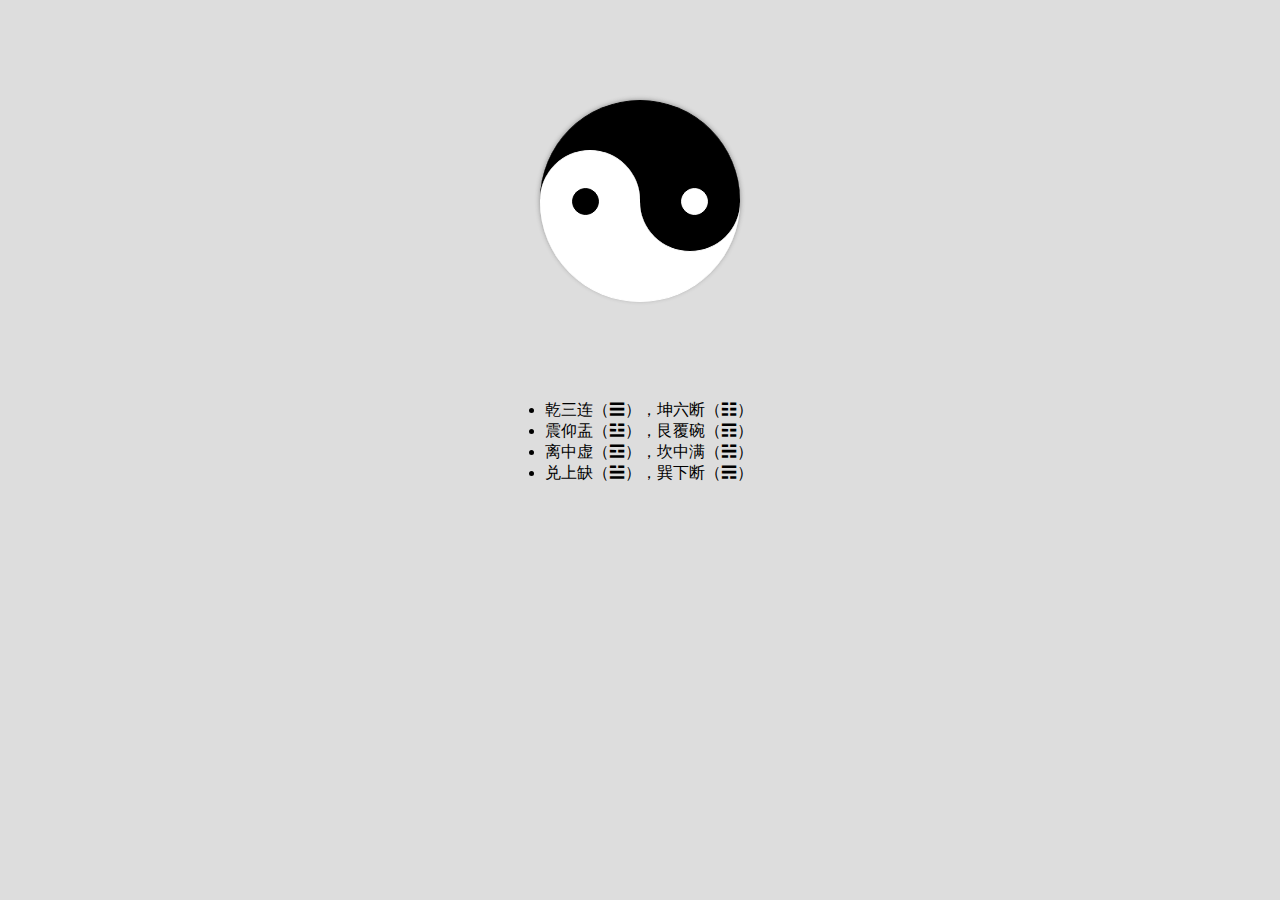
<file: taiji completed/index.html>
<!DOCTYPE html>
<html lang="en">
<head>
    <meta charset="UTF-8">
    <meta name="viewport" content="width=device-width, initial-scale=1.0">
    <meta http-equiv="X-UA-Compatible" content="ie=edge">
    <title>taiji</title>
    <link rel="stylesheet" href="style.css">
</head>
<body>
    <div class="taiji">
        <div class="taijiTop">
            <div class="black"></div>
        </div>
        <div class="taijiBottom">
            <div class="white"></div>
                <div class="blackBall"></div>
                <div class="whiteBall"></div>
        
        </div>
    </div>
    <ul>
    <li>乾三连（☰），坤六断（☷）</li>
    <li>震仰盂（☳），艮覆碗（☶）</li>
    <li>离中虚（☲），坎中满（☵）</li>
    <li>兑上缺（☱），巽下断（☴）</li>
    </ul>
</body>
</html>
</file>
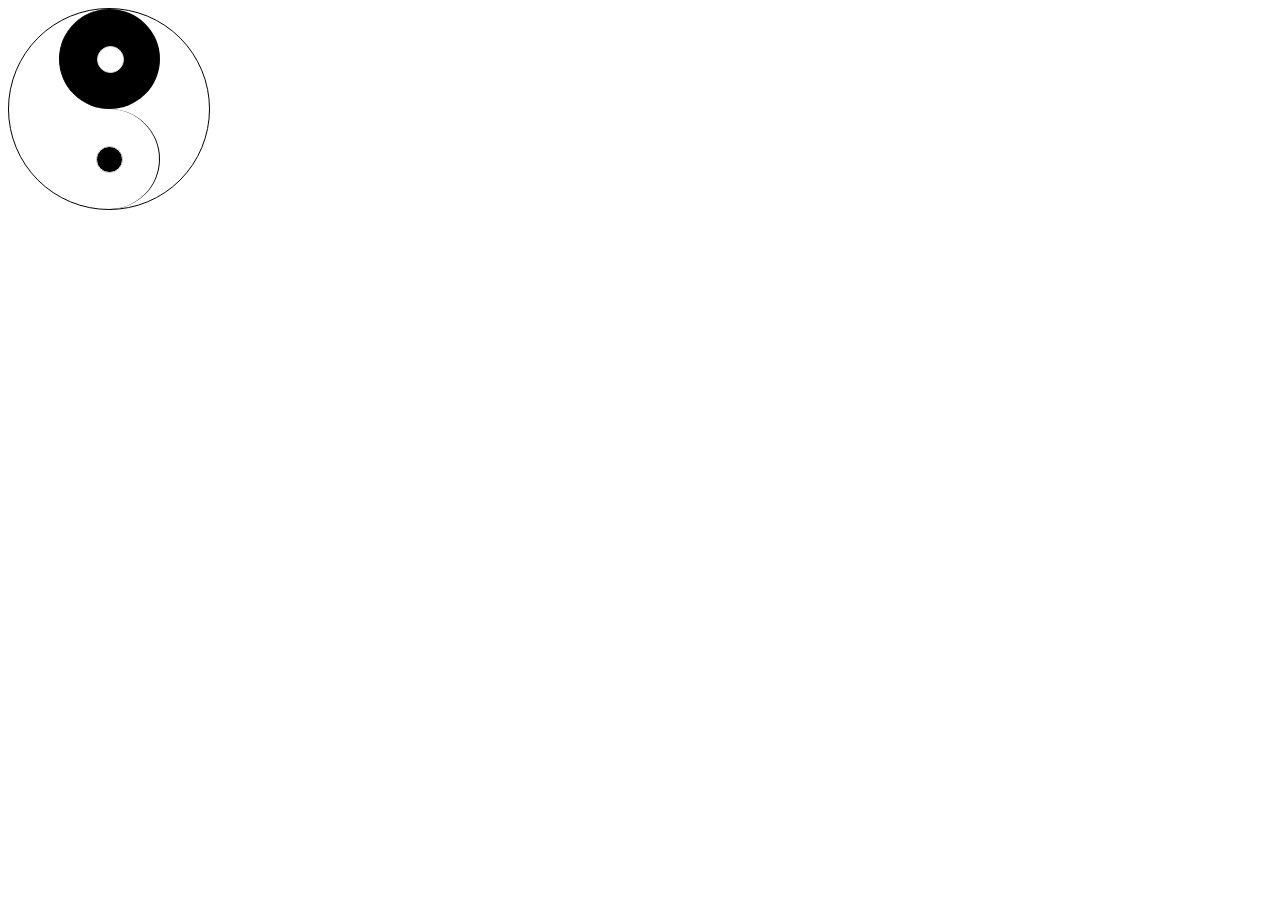
<file: taiji failed/index.html>
<!DOCTYPE html>
<html lang="en">
<head>
    <meta charset="UTF-8">
    <meta name="viewport" content="width=device-width, initial-scale=1.0">
    <meta http-equiv="X-UA-Compatible" content="ie=edge">
    <title>taiji</title>
    <link rel="stylesheet" href="style.css">
</head>
<body>
    <div class="yinyang">
        <div class="black">
            <div class="whiteCircle"></div>
        </div>
    
        <div class="white">
            <div class="blackCircle"></div>
        </div>
        
    </div>
</body>
</html>
</file>
<file: taiji completed/style.css>
body{
    background-color: #ddd;
    margin: 0;
    padding: 0;
}

.taiji{
    width:200px;
    height: 200px;
    margin: 100px auto;
    border-radius: 100%;
    animation: 3s linear 0s infinite hh;   
    box-shadow: 0 0 5px #888; 
}
.taijiTop{
    width:200px;
    height:100px;
    border-top:1px solid black;
    border-radius: 100px 100px 0 0 ;
    background-color: black;
    position: relative;
}
.black{
    width:100px;
    height: 50px;
    background-color: white;
    border-top:1px solid white;
    border-radius: 100px 100px 0 0 ;
    position: absolute;
    bottom: 0;
    left:0;
}

.taijiBottom{
    width:200px;
    height:100px;
    border-bottom:1px solid white;
    border-radius: 0 0 100px 100px ;
    background-color: white;
    position: relative;  
}
.white{
    width:100px;
    height: 50px;
    background-color: black;
    border-bottom:1px solid white;
    border-radius: 0 0 100px 100px ;
    position: absolute;
    top: 0;
    left:50%;
}
.blackBall{
    width:25px;
    height:25px;
    border: 1px solid black;
    border-radius: 50%;
    background-color: black;
    position: absolute;
    top:-13px;
    left:32px;
}
.whiteBall{
    width:25px;
    height:25px;
    border: 1px solid white;
    border-radius: 50%;
    background-color: white;
    position: absolute;
    top:-13px;
    right:32px;
}
ul{
    width:230px;
    margin: 0 auto;
}
@keyframes hh {
    from { transform: rotate(0); }
    to   { transform: rotate(360deg);}

  }
</file>
<file: taiji failed/style.css>
.yinyang{
    width: 200px;
    height: 200px;
    border:1px solid black;
    border-radius: 50%;
    position: relative;
}

.yinyang .black{
    width:100px;
    height: 100px;
    border-left: 1px solid black;  
    border-radius: 50%;
    position: absolute;
    bottom:50%;
    left: 25%;
    background-color: black;
}
.yinyang .whiteCircle{
    
    width:25px;
    height: 25px;
    border: 1px solid #ddd;
    border-radius: 50%;
    background-color: white;
    position: absolute;
    top:0;
    left: 0;right: 0;bottom: 0;
    margin: auto;    
}

.yinyang .white{
    width:100px;
    height: 100px;
    border-right: 1px solid black;  
    border-radius: 50%;
    position: absolute;
    top:50%;
    left: 25%;
    background-clip: white;
}
.yinyang .blackCircle{
    
    width:25px;
    height: 25px;
    border: 1px solid #ddd;
    border-radius: 50%;
    background-color: black;
    position: absolute;
    top:0;
    left: 0;right: 0;bottom: 0;
    margin: auto;   
}
.yinyang .bigblack{
    margin: auto;
    background-clip: black
}
</file>
